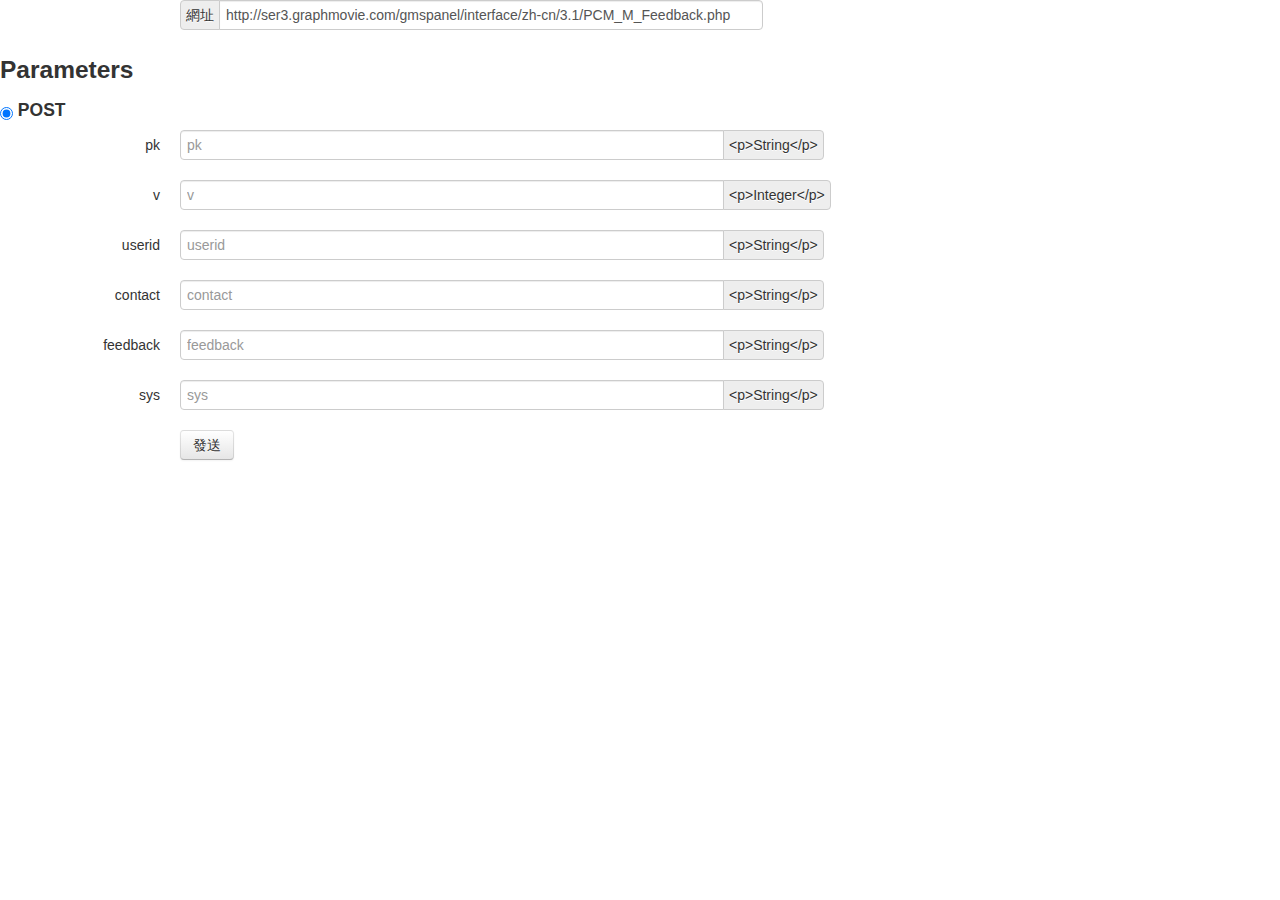
<file: test/index.html>
<!DOCTYPE html>
<html>
<head>
    <title>Loading...</title>
    <meta name="viewport" content="width=device-width, initial-scale=1.0">
    <meta http-equiv="Content-Type" content="text/html; charset=UTF-8">
    <link href="public/css/bootstrap.min.css" rel="stylesheet" media="screen">
    <link href="public/css/prettify.css" rel="stylesheet" media="screen">
    <link href="public/css/style.css" rel="stylesheet" media="screen, print">
    <link href="img/favicon.ico" rel="icon" type="image/x-icon">
</head>
<body>
<form class="form-horizontal">
    <fieldset>
        <div class="control-group">
            <div class="controls">
                <div class="input-prepend">&gt;
                    <span class="add-on">網址</span>
                    <input type="text" class="input-xxlarge sample-request-url" value="http://ser3.graphmovie.com/gmspanel/interface/zh-cn/3.1/PCM_M_Feedback.php">
                </div>
            </div>
        </div>


        <h3>Parameters</h3>
        <h4><input type="radio" data-sample-request-param-group-id="sample-request-param-0" name="Msg-Feedback-0_1_0-sample-request-param" value="0" class="sample-request-param sample-request-switch" checked=""> POST</h4>
        <div class="Msg-Feedback-0_1_0-sample-request-param-fields">
            <div class="control-group">
                <label class="control-label" for="sample-request-param-field-pk">pk</label>
                <div class="controls">
                    <div class="input-append">&gt;
                        <input type="text" placeholder="pk" class="input-xxlarge sample-request-param" data-sample-request-param-name="pk" data-sample-request-param-group="sample-request-param-0">
                        <span class="add-on">&lt;p&gt;String&lt;/p&gt; </span>
                    </div>
                </div>
            </div>
            <div class="control-group">
                <label class="control-label" for="sample-request-param-field-v">v</label>
                <div class="controls">
                    <div class="input-append">&gt;
                        <input type="text" placeholder="v" class="input-xxlarge sample-request-param" data-sample-request-param-name="v" data-sample-request-param-group="sample-request-param-0">
                        <span class="add-on">&lt;p&gt;Integer&lt;/p&gt; </span>
                    </div>
                </div>
            </div>
            <div class="control-group">
                <label class="control-label" for="sample-request-param-field-userid">userid</label>
                <div class="controls">
                    <div class="input-append">&gt;
                        <input type="text" placeholder="userid" class="input-xxlarge sample-request-param" data-sample-request-param-name="userid" data-sample-request-param-group="sample-request-param-0">
                        <span class="add-on">&lt;p&gt;String&lt;/p&gt; </span>
                    </div>
                </div>
            </div>
            <div class="control-group">
                <label class="control-label" for="sample-request-param-field-contact">contact</label>
                <div class="controls">
                    <div class="input-append">&gt;
                        <input type="text" placeholder="contact" class="input-xxlarge sample-request-param" data-sample-request-param-name="contact" data-sample-request-param-group="sample-request-param-0">
                        <span class="add-on">&lt;p&gt;String&lt;/p&gt; </span>
                    </div>
                </div>
            </div>
            <div class="control-group">
                <label class="control-label" for="sample-request-param-field-feedback">feedback</label>
                <div class="controls">
                    <div class="input-append">&gt;
                        <input type="text" placeholder="feedback" class="input-xxlarge sample-request-param" data-sample-request-param-name="feedback" data-sample-request-param-group="sample-request-param-0">
                        <span class="add-on">&lt;p&gt;String&lt;/p&gt; </span>
                    </div>
                </div>
            </div>
            <div class="control-group">
                <label class="control-label" for="sample-request-param-field-sys">sys</label>
                <div class="controls">
                    <div class="input-append">&gt;
                        <input type="text" placeholder="sys" class="input-xxlarge sample-request-param" data-sample-request-param-name="sys" data-sample-request-param-group="sample-request-param-0">
                        <span class="add-on">&lt;p&gt;String&lt;/p&gt; </span>
                    </div>
                </div>
            </div>
        </div>

        <div class="control-group">
            <div class="controls">
                <button class="btn btn-default sample-request-send" data-sample-request-type="post">發送</button>
            </div>
        </div>

        <div class="sample-request-response" style="display: none;">
            <h3>
                響應
                <button class="btn btn-small btn-default pull-right sample-request-clear">X</button>
            </h3>
            <pre class="prettyprint language-json prettyprinted" data-type="json"><code class="sample-request-response-json"></code></pre>
        </div>

    </fieldset>
</form>
</body>
</html>
<script src="public/js/send_sample_request.js"></script>
</file>
<file: test/public/css/prettify.css>
/* Pretty printing styles. Used with prettify.js. */
/* Vim sunburst theme by David Leibovic */
pre .str {
    color: #65B042;
}
/* string  - green */
pre .kwd {
    color: #E28964;
}
/* keyword - dark pink */
pre .com {
    color: #AEAEAE;
    font-style: italic;
}
/* comment - gray */
pre .typ {
    color: #89bdff;
}
/* type - light blue */
pre .lit {
    color: #3387CC;
}
/* literal - blue */
pre .pun {
    color: #fff;
}
/* punctuation - white */
pre .pln {
    color: #fff;
}
/* plaintext - white */
pre .tag {
    color: #89bdff;
}
/* html/xml tag    - light blue */
pre .atn {
    color: #bdb76b;
}
/* html/xml attribute name  - khaki */
pre .atv {
    color: #65B042;
}
/* html/xml attribute value - green */
pre .dec {
    color: #3387CC;
}
/* decimal - blue */
/* Specify class=linenums on a pre to get line numbering */
ol.linenums {
    margin-top: 0;
    margin-bottom: 0;
    color: #AEAEAE;
}
/* IE indents via margin-left */
li.L0,
li.L1,
li.L2,
li.L3,
li.L5,
li.L6,
li.L7,
li.L8 {
    list-style-type: none;
}
/* Alternate shading for lines */
@media print {
    pre .str {
        color: #060;
    }
    pre .kwd {
        color: #006;
        font-weight: bold;
    }
    pre .com {
        color: #600;
        font-style: italic;
    }
    pre .typ {
        color: #404;
        font-weight: bold;
    }
    pre .lit {
        color: #044;
    }
    pre .pun {
        color: #440;
    }
    pre .pln {
        color: #000;
    }
    pre .tag {
        color: #006;
        font-weight: bold;
    }
    pre .atn {
        color: #404;
    }
    pre .atv {
        color: #060;
    }
}
</file>
<file: test/public/css/style.css>
/* ------------------------------------------------------------------------------------------
 * Content
 * ------------------------------------------------------------------------------------------ */
body {
    min-width: 980px;
    max-width: 1280px;
}

body, p, a, div, th, td {
    font-family: "Source Sans Pro", sans-serif;
    font-weight: 400;
    font-size: 16px;
}

td.code {
    font-size: 14px;
    font-family: "Source Code Pro";
    font-style: normal;
    font-weight: 400;
}

#content {
    padding-top: 16px;
    z-Index: -1;
    margin-left: 270px;
}

p {
    color: #808080;
}

h1 {
    font-family: "Source Sans Pro Semibold", sans-serif;
    font-weight: normal;
    font-size: 44px;
    line-height: 50px;
    margin: 0 0 10px 0;
    padding: 0;
}

h2 {
    font-family: "Source Sans Pro", sans-serif;
    font-weight: normal;
    font-size: 24px;
    line-height: 40px;
    margin: 0 0 20px 0;
    padding: 0;
}

section {
    border-top: 1px solid #ebebeb;
    padding: 30px 0;
}

section h1 {
    font-family: "Source Sans Pro", sans-serif;
    font-weight: 700;
    font-size: 32px;
    line-height: 40px;
    padding-bottom: 14px;
    margin: 0 0 20px 0;
    padding: 0;
}

article {
    padding: 14px 0 30px 0;
}

article h1 {
    font-family: "Source Sans Pro Bold", sans-serif;
    font-weight: 600;
    font-size: 24px;
    line-height: 26px;
}

article h2 {
    font-family: "Source Sans Pro", sans-serif;
    font-weight: 600;
    font-size: 18px;
    line-height: 24px;
    margin: 0 0 10px 0;
}

article h3 {
    font-family: "Source Sans Pro", sans-serif;
    font-weight: 600;
    font-size: 16px;
    line-height: 18px;
    margin: 0 0 10px 0;
}

article h4 {
    font-family: "Source Sans Pro", sans-serif;
    font-weight: 600;
    font-size: 14px;
    line-height: 16px;
    margin: 0 0 8px 0;
}

table {
    border-collapse: collapse;
    width: 100%;
    margin: 0 0 20px 0;
}

th {
    background-color: #f5f5f5;
    text-align: left;
    font-family: "Source Sans Pro", sans-serif;
    font-weight: 700;
    padding: 4px 8px;
    border: #e0e0e0 1px solid;
}

td {
    vertical-align: top;
    padding: 2px 8px;
    border: #e0e0e0 1px solid;
}

#generator .content {
    color: #b0b0b0;
    border-top: 1px solid #ebebeb;
    padding: 10px 0;
}

.label-optional {
    float: right;
}

.open-left {
    right: 0;
    left: auto;
}

/* ------------------------------------------------------------------------------------------
 * apidoc - intro
 * ------------------------------------------------------------------------------------------ */

#apidoc .apidoc {
    border-top: 1px solid #ebebeb;
    padding: 30px 0;
}

#apidoc h1 {
    font-family: "Source Sans Pro", sans-serif;
    font-weight: 700;
    font-size: 32px;
    line-height: 40px;
    padding-bottom: 14px;
    margin: 0 0 20px 0;
    padding: 0;
}

#apidoc h2 {
    font-family: "Source Sans Pro Bold", sans-serif;
    font-weight: 600;
    font-size: 22px;
    line-height: 26px;
    padding-top: 14px;
}

/* ------------------------------------------------------------------------------------------
 * pre / code
 * ------------------------------------------------------------------------------------------ */
pre {
    background-color: #292b36;
    color: #ffffff;
    padding: 10px;
    border-radius: 6px;
    position: relative;
    margin: 10px 0 20px 0;
}

code.language-text {
    word-wrap: break-word;
}

pre.language-json {
    overflow: auto;
}

pre.language-html {
    margin: 40px 0 20px 0;
}

pre.language-html:before {
    content: attr(data-type);
    position: absolute;
    top: -30px;
    left: 0;
    font-family: "Source Sans Pro", sans-serif;
    font-weight: 600;
    font-size: 15px;
    display: inline-block;
    padding: 2px 5px;
    border-radius: 6px;
    text-transform: uppercase;
    background-color: #3387CC;
    color: #ffffff;
}

pre.language-html[data-type="get"]:before {
    background-color: green;
}

pre.language-html[data-type="put"]:before {
    background-color: #e5c500;
}

pre.language-html[data-type="post"]:before {
    background-color: #4070ec;
}

pre.language-html[data-type="delete"]:before {
    background-color: #ed0039;
}

pre.language-api .str {
    color: #ffffff;
}

pre.language-api .pln,
pre.language-api .pun {
    color: #65B042;
}

pre code {
    display: block;
    font-size: 14px;
    font-family: "Source Code Pro";
    font-style: normal;
    font-weight: 400;
    word-wrap: normal;
    white-space: pre;
}

/*
pre.language-json {
  background: #f5f5f5;
  border: #e0e0e0 1px solid;
}

pre.language-json .pln,
pre.language-json .pun {
  color: #3a3a3a;
}
*/

/* ------------------------------------------------------------------------------------------
 * Sidenav
 * ------------------------------------------------------------------------------------------ */
.sidenav {
    width: 228px;
    margin: 0;
    padding: 20px;
    position: fixed;
    top: 0;
    left: 0;
    bottom: 0;
    overflow-x: hidden;
    overflow-y: auto;
    background-color: #f5f5f5;
    z-index: 10;
}

.sidenav > li > a {
    display: block;
    width: 192px;
    margin: 0;
    padding: 2px 11px;
    border: 0;
    border-left: transparent 4px solid;
    border-right: transparent 4px solid;
    font-family: "Source Sans Pro", sans-serif;
    font-weight: 400;
    font-size: 14px;
}

.sidenav > li.nav-header > a {
    padding: 5px 15px;
    border: 1px solid #e5e5e5;
    width: 190px;
    font-family: "Source Sans Pro", sans-serif;
    font-weight: 700;
    font-size: 16px;
    background-color: #ffffff;
}

.sidenav > li.nav-header.active > a {
    background-color: #0088cc;
}

.sidenav > .active > a {
    position: relative;
    z-index: 2;
}

.sidenav > li > a:hover {
    background-color: #ffffff;
}

.sidenav > li.has-modifications a {
    border-right: #60d060 4px solid;
}

.sidenav > li.is-new a {
    border-left: #e5e5e5 4px solid;
}

/* ------------------------------------------------------------------------------------------
 * Compare
 * ------------------------------------------------------------------------------------------ */

ins {
    background: #60d060;
    text-decoration: none;
    color: #000000;
}

del {
    background: #f05050;
    color: #000000;
}

.label-ins {
    background-color: #60d060;
}

.label-del {
    background-color: #f05050;
    text-decoration: line-through;
}

pre.ins {
    background-color: #60d060;
}

pre.del {
    background-color: #f05050;
    text-decoration: line-through;
}

table.ins th,
table.ins td {
    background-color: #60d060;
}

table.del th,
table.del td {
    background-color: #f05050;
    text-decoration: line-through;
}

tr.ins td {
    background-color: #60d060;
}

tr.del td {
    background-color: #f05050;
    text-decoration: line-through;
}

/* ------------------------------------------------------------------------------------------
 * Spinner
 * ------------------------------------------------------------------------------------------ */

#loader {
    position: absolute;
    width: 100%;
}

#loader p {
    padding-top: 80px;
    margin-left: -4px;
}

.spinner {
    margin: 200px auto;
    width: 60px;
    height: 60px;
    position: relative;
}

.container1 > div, .container2 > div, .container3 > div {
    width: 14px;
    height: 14px;
    background-color: #0088cc;

    border-radius: 100%;
    position: absolute;
    -webkit-animation: bouncedelay 1.2s infinite ease-in-out;
    animation: bouncedelay 1.2s infinite ease-in-out;
    /* Prevent first frame from flickering when animation starts */
    -webkit-animation-fill-mode: both;
    animation-fill-mode: both;
}

.spinner .spinner-container {
    position: absolute;
    width: 100%;
    height: 100%;
}

.container2 {
    -webkit-transform: rotateZ(45deg);
    transform: rotateZ(45deg);
}

.container3 {
    -webkit-transform: rotateZ(90deg);
    transform: rotateZ(90deg);
}

.circle1 { top: 0; left: 0; }
.circle2 { top: 0; right: 0; }
.circle3 { right: 0; bottom: 0; }
.circle4 { left: 0; bottom: 0; }

.container2 .circle1 {
    -webkit-animation-delay: -1.1s;
    animation-delay: -1.1s;
}

.container3 .circle1 {
    -webkit-animation-delay: -1.0s;
    animation-delay: -1.0s;
}

.container1 .circle2 {
    -webkit-animation-delay: -0.9s;
    animation-delay: -0.9s;
}

.container2 .circle2 {
    -webkit-animation-delay: -0.8s;
    animation-delay: -0.8s;
}

.container3 .circle2 {
    -webkit-animation-delay: -0.7s;
    animation-delay: -0.7s;
}

.container1 .circle3 {
    -webkit-animation-delay: -0.6s;
    animation-delay: -0.6s;
}

.container2 .circle3 {
    -webkit-animation-delay: -0.5s;
    animation-delay: -0.5s;
}

.container3 .circle3 {
    -webkit-animation-delay: -0.4s;
    animation-delay: -0.4s;
}

.container1 .circle4 {
    -webkit-animation-delay: -0.3s;
    animation-delay: -0.3s;
}

.container2 .circle4 {
    -webkit-animation-delay: -0.2s;
    animation-delay: -0.2s;
}

.container3 .circle4 {
    -webkit-animation-delay: -0.1s;
    animation-delay: -0.1s;
}

@-webkit-keyframes bouncedelay {
    0%, 80%, 100% { -webkit-transform: scale(0.0) }
    40% { -webkit-transform: scale(1.0) }
}

@keyframes bouncedelay {
    0%, 80%, 100% {
        transform: scale(0.0);
        -webkit-transform: scale(0.0);
    } 40% {
          transform: scale(1.0);
          -webkit-transform: scale(1.0);
      }
}

/* ------------------------------------------------------------------------------------------
 * Tabs
 * ------------------------------------------------------------------------------------------ */
ul.nav-tabs {
    margin: 0;
}

/* ------------------------------------------------------------------------------------------
 * Print
 * ------------------------------------------------------------------------------------------ */

@media print {

    #sidenav,
    #version,
    #versions,
    section .version,
    section .versions {
        display: none;
    }

    #content {
        margin-left: 0;
    }

    a {
        text-decoration: none;
        color: inherit;
    }

    a:after {
        content: " [" attr(href) "] ";
    }

    p {
        color: #000000
    }

    pre {
        background-color: #ffffff;
        color: #000000;
        padding: 10px;
        border: #808080 1px solid;
        border-radius: 6px;
        position: relative;
        margin: 10px 0 20px 0;
    }

} /* /@media print */
</file>
